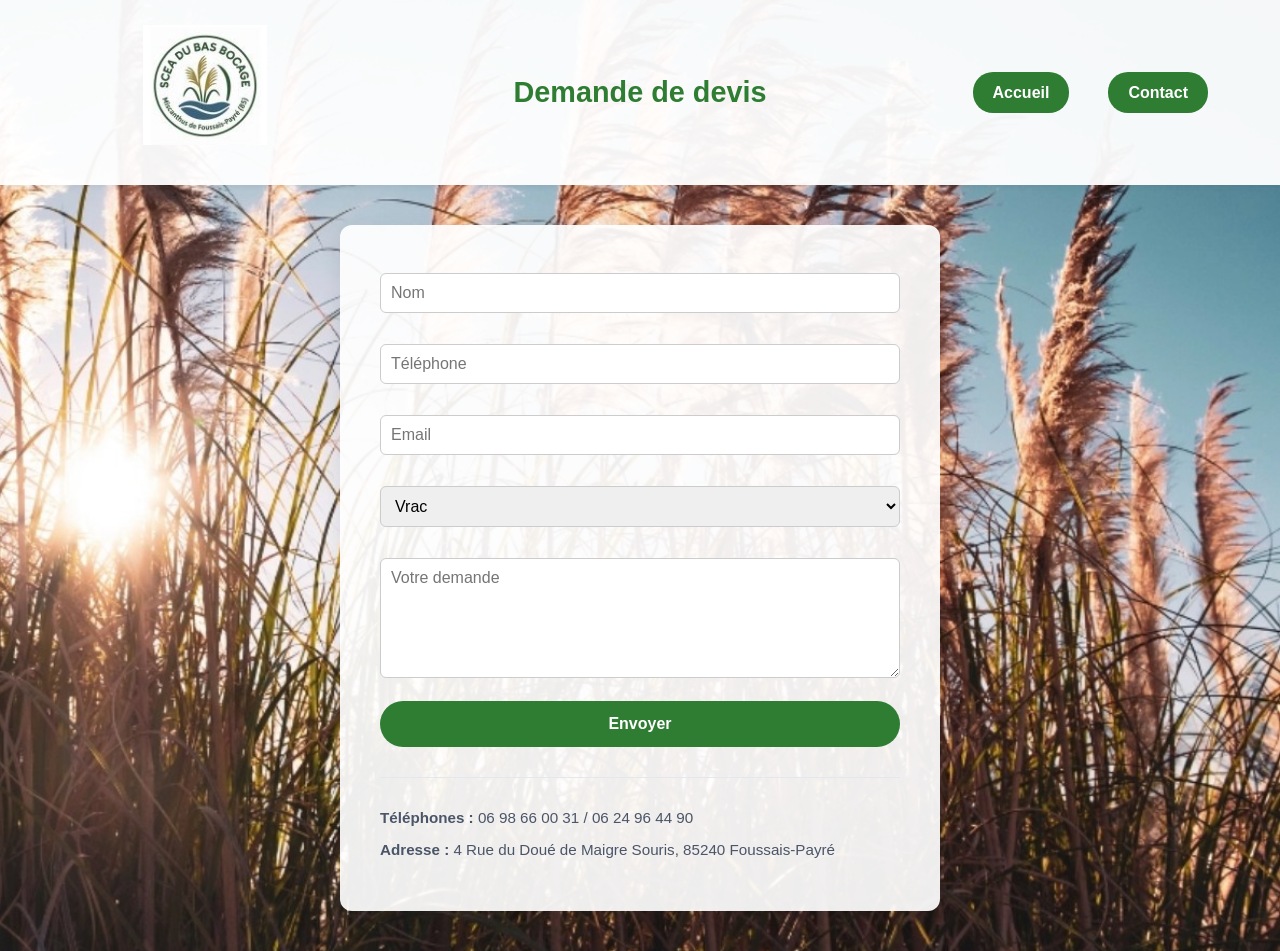
<file: contact.html>
<!doctype html>
<html lang='fr'>
<head>
    <meta charset='utf-8'>
    <title>Contact - SCEA du Bas Bocage</title>
    <link rel='stylesheet' href='style.css'>
    <style>
        /* --- Style global pour le fond du site --- */
        body {
            background: url('fond.jpg') no-repeat center center fixed;
            background-size: cover;
            font-family: 'Segoe UI', Tahoma, Geneva, Verdana, sans-serif;
            line-height: 1.6;
            color: #333;
            margin: 0;
            padding: 0;
        }

        /* --- Enveloppe transparente pour garantir la lisibilité --- */
        .content-bg-overlay {
            background-color: rgba(255, 255, 255, 0.92); /* Voile blanc pour détacher le contenu du fond */
            padding: 40px;
            border-radius: 12px;
            box-shadow: 0 4px 20px rgba(0, 0, 0, 0.08);
            max-width: 600px; /* Largeur idéale pour un formulaire bien lisible */
            margin: 40px auto;
        }

        /* --- Structure globale de l'en-tête (identique à l'accueil) --- */
        .container {
            max-width: 1200px;
            margin: 0 auto;
            padding: 20px;
        }

        header {
            background: rgba(255, 255, 255, 0.95);
            box-shadow: 0 2px 5px rgba(0,0,0,0.05);
            position: sticky;
            top: 0;
            z-index: 100;
        }

        header .container {
            display: grid;
            grid-template-columns: 1fr 2fr 1fr;
            align-items: center;
            padding: 10px 20px;
        }

        .logo {
            max-height: 120px;
            width: auto;
            justify-self: start;
        }

        h1 {
            font-size: 1.8rem;
            color: #2e7d32;
            margin: 0;
            text-align: center;
        }

        /* --- Boutons du Menu --- */
        nav {
            display: flex;
            gap: 15px;
            justify-self: end;
        }

        nav a {
            display: inline-block;
            text-decoration: none;
            background: #2e7d32;
            color: #fff;
            padding: 8px 20px;
            border-radius: 20px;
            font-weight: bold;
            font-size: 1rem;
            transition: background 0.3s, transform 0.2s;
        }

        nav a:hover {
            background: #1b5e20;
            transform: translateY(-2px);
            color: #fff;
        }

        /* --- Style du Formulaire --- */
        form {
            display: flex;
            flex-direction: column;
            gap: 15px;
            margin-bottom: 30px;
        }

        input, select, textarea {
            width: 100%;
            padding: 12px;
            border: 1px solid #ccc;
            border-radius: 6px;
            font-size: 1rem;
            font-family: inherit;
            box-sizing: border-box;
        }

        textarea {
            resize: vertical;
            min-height: 120px;
        }

        /* Style du bouton d'envoi calqué sur les autres boutons du site */
        form button {
            background: #2e7d32;
            color: #fff;
            padding: 14px 28px;
            border: none;
            border-radius: 25px;
            font-weight: bold;
            font-size: 1rem;
            cursor: pointer;
            transition: background 0.3s, transform 0.2s;
        }

        form button:hover {
            background: #1b5e20;
            transform: translateY(-2px);
        }

        /* --- Coordonnées de contact --- */
        .contact-info {
            border-top: 1px solid #e2e8f0;
            padding-top: 20px;
            margin-top: 20px;
            font-size: 0.95rem;
            color: #4a5568;
        }

        .contact-info p {
            margin: 8px 0;
        }

        /* --- Version Mobile adaptable --- */
        @media (max-width: 768px) {
            header .container {
                display: flex;
                flex-direction: column;
                gap: 15px;
            }
            .logo {
                max-height: 90px;
                justify-self: center;
            }
            h1 {
                font-size: 1.4rem;
            }
            nav {
                justify-self: center;
            }
            .content-bg-overlay {
                margin: 20px;
                padding: 20px;
            }
        }
    </style>
</head>
<body>
    <header>
        <div class='container'>
            <img src='logo.png' class='logo' alt='Logo SCEA du Bas Bocage'>
            <h1>Demande de devis</h1>
            <nav>
                <a href='index.html'>Accueil</a>
                <a href='contact.html'>Contact</a>
            </nav>
        </div>
    </header>

    <!-- Contenu du formulaire protégé par le voile blanc de lisibilité -->
    <main class='content-bg-overlay'>
        
        <!-- FORMULAIRE CONFIGURÉ (N'oubliez pas d'y insérer votre clé Web3Forms !) -->
        <form action="https://api.web3forms.com/submit" method="POST">
            
            <!-- Remplacez VOTRE_CLE_ICI par la clé reçue par e-mail de Web3Forms -->
            <input type="hidden" name="access_key" value="4d7ef628-780f-4f81-8d09-ac6602b6a00a">
            <input type="hidden" name="subject" value="Nouveau devis Miscanthus depuis le site web">

            <input type="text" name="nom" placeholder='Nom' required>
            <input type="tel" name="telephone" placeholder='Téléphone'>
            <input type="email" name="email" placeholder='Email' required>
            
            <select name="conditionnement">
                <option value="Vrac">Vrac</option>
                <option value="Big Bag">Big Bag</option>
                <option value="Sac 18 kg">Sac 18 kg</option>
            </select>
            
            <textarea name="message" placeholder='Votre demande' required></textarea>
            
            <button type="submit">Envoyer</button>
        </form>

        <!-- Coordonnées en bas de page -->
        <div class="contact-info">
            <p><strong>Téléphones :</strong> 06 98 66 00 31 / 06 24 96 44 90</p>
            <p><strong>Adresse :</strong> 4 Rue du Doué de Maigre Souris, 85240 Foussais-Payré</p>
        </div>

    </main>
</body>
</html>
</file>
<file: style.css>
:root{--green:#2f5d34;--light:#8db255;--beige:#d8c29d;}
*{box-sizing:border-box}body{margin:0;font-family:Arial,sans-serif;color:#333}
header{background:var(--green);color:#fff;padding:15px;position:sticky;top:0}
nav a{color:#fff;text-decoration:none;margin:0 12px}
.container{max-width:1200px;margin:auto;padding:20px}
.hero{background:linear-gradient(rgba(0,0,0,.4),rgba(0,0,0,.4)),url('https://images.unsplash.com/photo-1500382017468-9049fed747ef');background-size:cover;color:#fff;padding:120px 20px;text-align:center}
.btn{background:var(--light);padding:12px 20px;color:#fff;text-decoration:none;border-radius:5px}
.cards{display:grid;grid-template-columns:repeat(auto-fit,minmax(250px,1fr));gap:20px}
.card{border:1px solid #ddd;border-radius:8px;padding:20px}
footer{background:var(--green);color:white;padding:25px;text-align:center}
form input,form textarea,form select{width:100%;padding:10px;margin:8px 0}
button{background:var(--green);color:white;border:none;padding:12px 20px}

.logo{max-height:120px;display:block;margin:0 auto 15px}.product-img{width:100%;height:180px;object-fit:cover;border-radius:8px}
</file>
